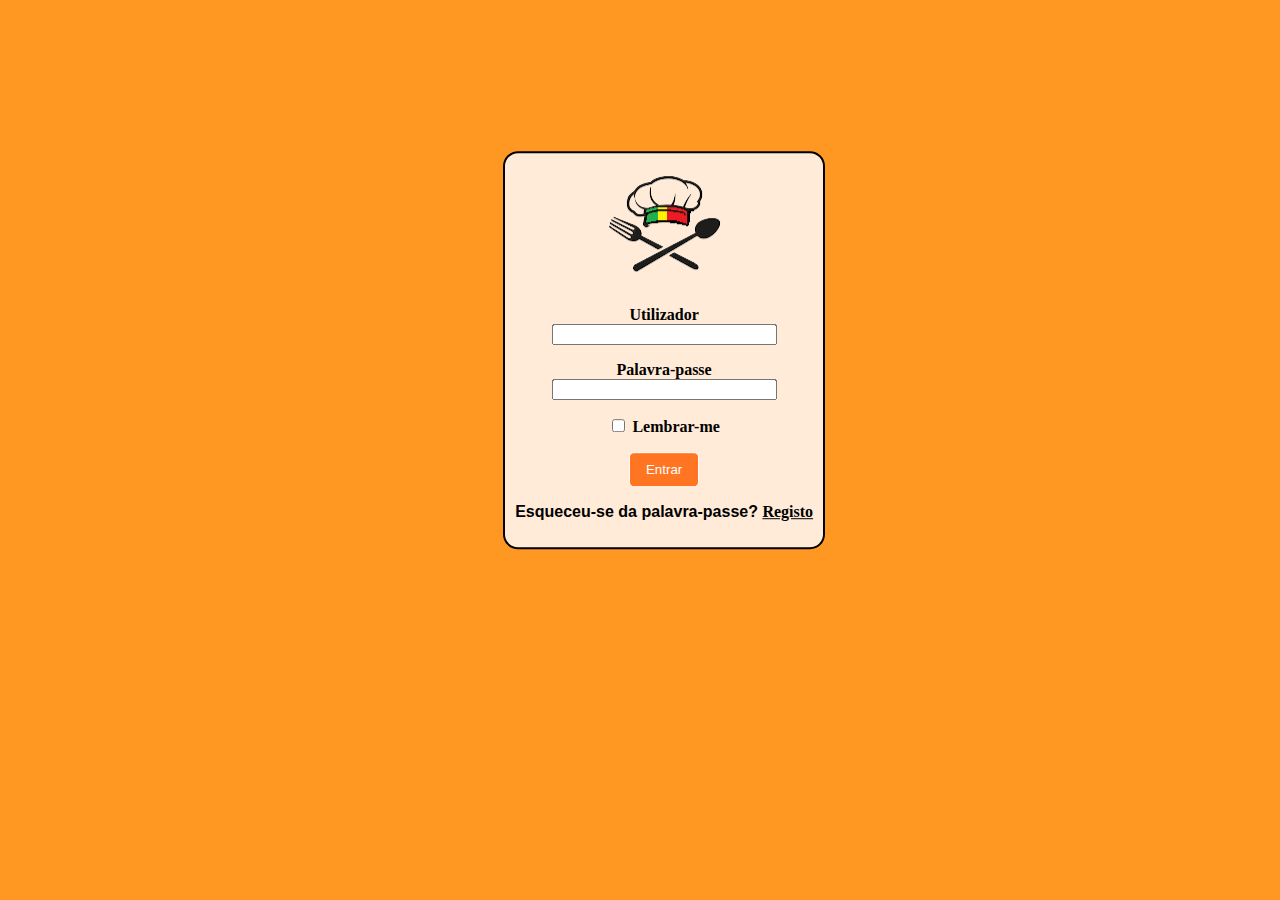
<file: src/main/webapp/index.html>
<!DOCTYPE html>
<html lang="pt">
<head>
    <title> Restaurante </title>
    <link rel="stylesheet" href="style.css">
    <meta charset="UTF-8">
</head>
<body>
    <form action="login.jsp" method="post">
        <div class="center1">
            <img src="imagens/logo.png" class="logo">
            <p style="text-align: center;"> <b>Utilizador</b> <br><input type="text" size="25" name="nome_utilizador"></p>
            <p style="text-align: center;"><b>Palavra-passe</b><br><input type="password" size="25" name="palavra_passe"> </p>
            <p style="text-align: center;"><input type="checkbox" name="remember"> Lembrar-me</p>
            <p style="text-align: center;"> <button type="submit" class="button1"> Entrar </button></p>
            <p style="text-align: center;"><p1> Esqueceu-se da palavra-passe? </p1> <a href="registo.html" class="button2"><b>Registo</b></a></p>
        </div>
    </form>
</body>
</html>
</file>
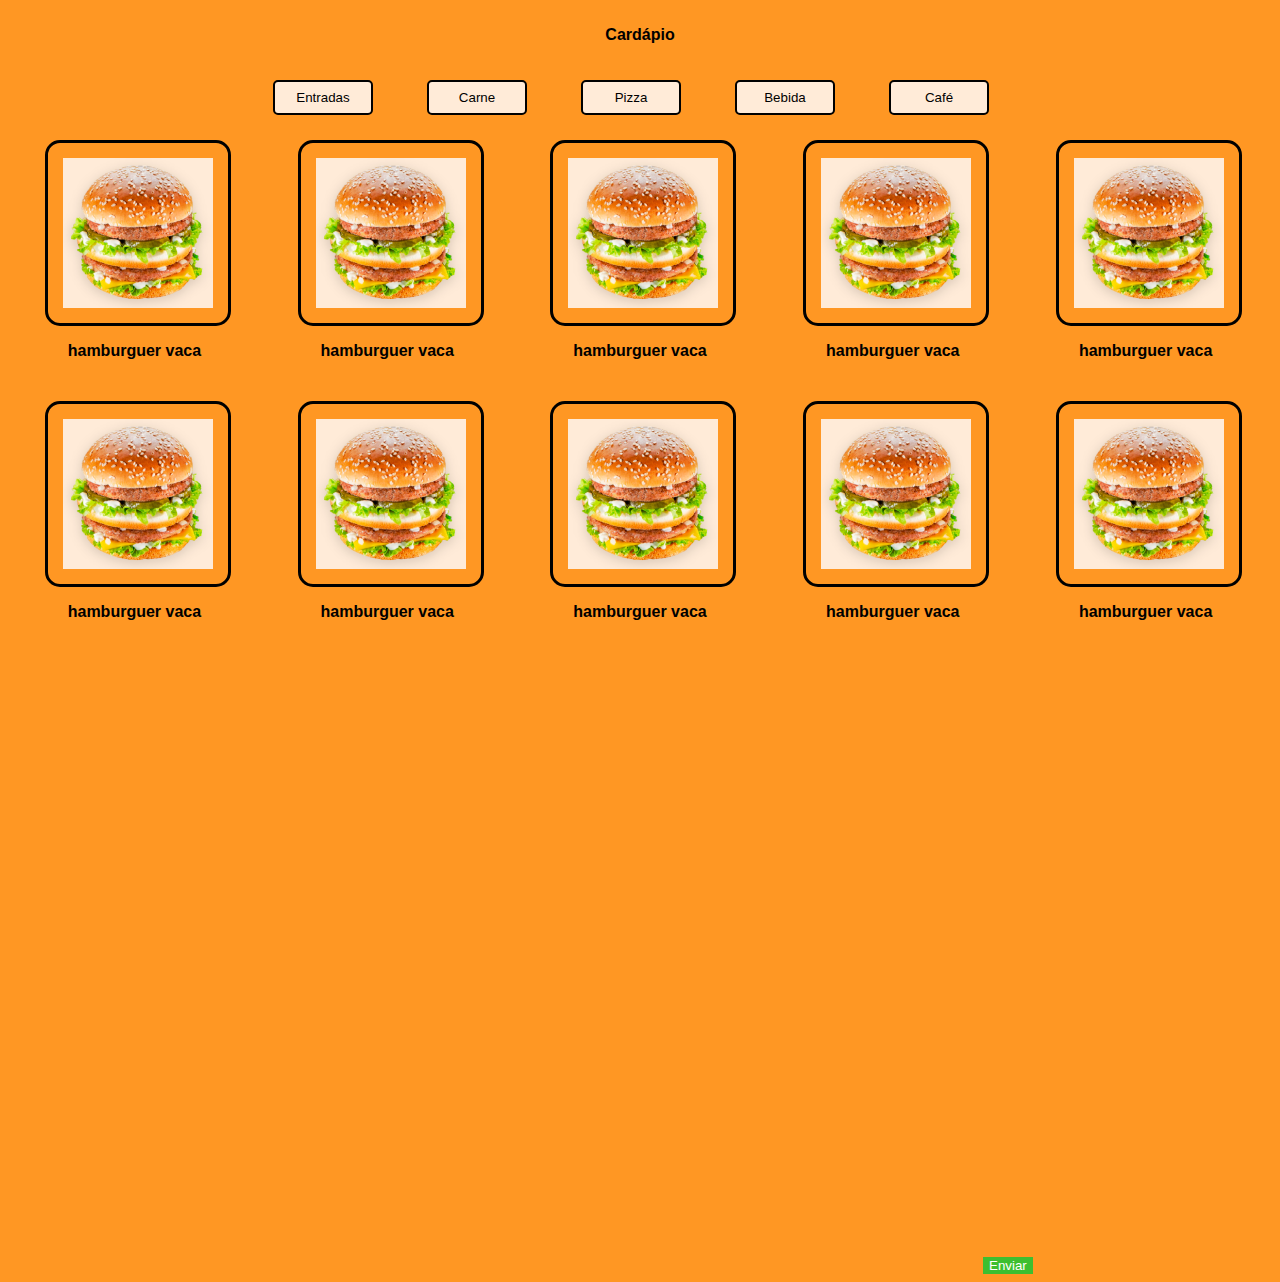
<file: src/main/webapp/cardapiocliente.html>
<!DOCTYPE html>
<html>
<head>
    <meta charset="UTF-8">
    <title> Restaurante </title>
    <link rel="stylesheet" href="styles/style.css">
    <style>   
      #image {  
      display: block;
      margin-top: 25px;  
      margin-left: auto;  
      margin-right: 30px;  
      border: 3px solid;
      color: black;
      border-radius: 15px;
      padding: 15px; 
      width: 150px;
      height: 150px;
      }  
      </style>  
</head>
<body>
 <form> 
      <div class="center6">
      <br>
      <center><p1> <b> Cardápio </b></p1></center>
        <br>
        <br>
        <div style="margin-left: 265px;">
          <button class="button4" style="margin-right: 50px;">
            Entradas
          </button>
          <button class="button4" style="margin-right: 50px;">
            Carne
          </button>
          <button class="button4"style="margin-right: 50px;">
            Pizza
          </button>
          <button class="button4"style="margin-right: 50px;">
            Bebida
          </button>
          <button class="button4"style="margin-right: 50px;">
            Café
          </button>
        </div>
      <div class="centrarvh"> 
        <div class="row">
            <div class="column">
              <img src="imagens/hamburguer.png" id ="image"  >
              <p> hamburguer vaca </p>
            </div>
            <div class="column">
              <img src="imagens/hamburguer.png" id ="image" >
              <p> hamburguer vaca </p>
            </div>
            <div class="column">
              <img src="imagens/hamburguer.png" id ="image" >
              <p> hamburguer vaca </p>
            </div>
            <div class="column">
              <img src="imagens/hamburguer.png" id ="image"  >
              <p> hamburguer vaca </p>
            </div>
            <div class="column">
              <img src="imagens/hamburguer.png" id ="image"  >
              <p> hamburguer vaca </p>
            </div>
        </div>
        <div class="row">
            <div class="column">
                <img src="imagens/hamburguer.png" id ="image" >
                <p> hamburguer vaca </p>
              </div>
              <div class="column">
                <img src="imagens/hamburguer.png" id ="image" >
                <p> hamburguer vaca </p>
              </div>
              <div class="column">
                <img src="imagens/hamburguer.png" id ="image" >
                <p> hamburguer vaca </p>
              </div>
              <div class="column">
                <img src="imagens/hamburguer.png" id ="image"  >
                <p> hamburguer vaca </p>
              </div>
              <div class="column">
                <img src="imagens/hamburguer.png" id ="image"  >
                <p> hamburguer vaca </p>
              </div>
        </div>
      </div>

        <button type="submit" class="button3" formaction="editarcardapio.html" style="margin-top: 620px; margin-left: 975px; margin-right: 20px; color: white; border: 0px; background-color: #3DBF30">
          Enviar  
        </button>
        
    </div>
  </form>
</body>
</html>
</file>
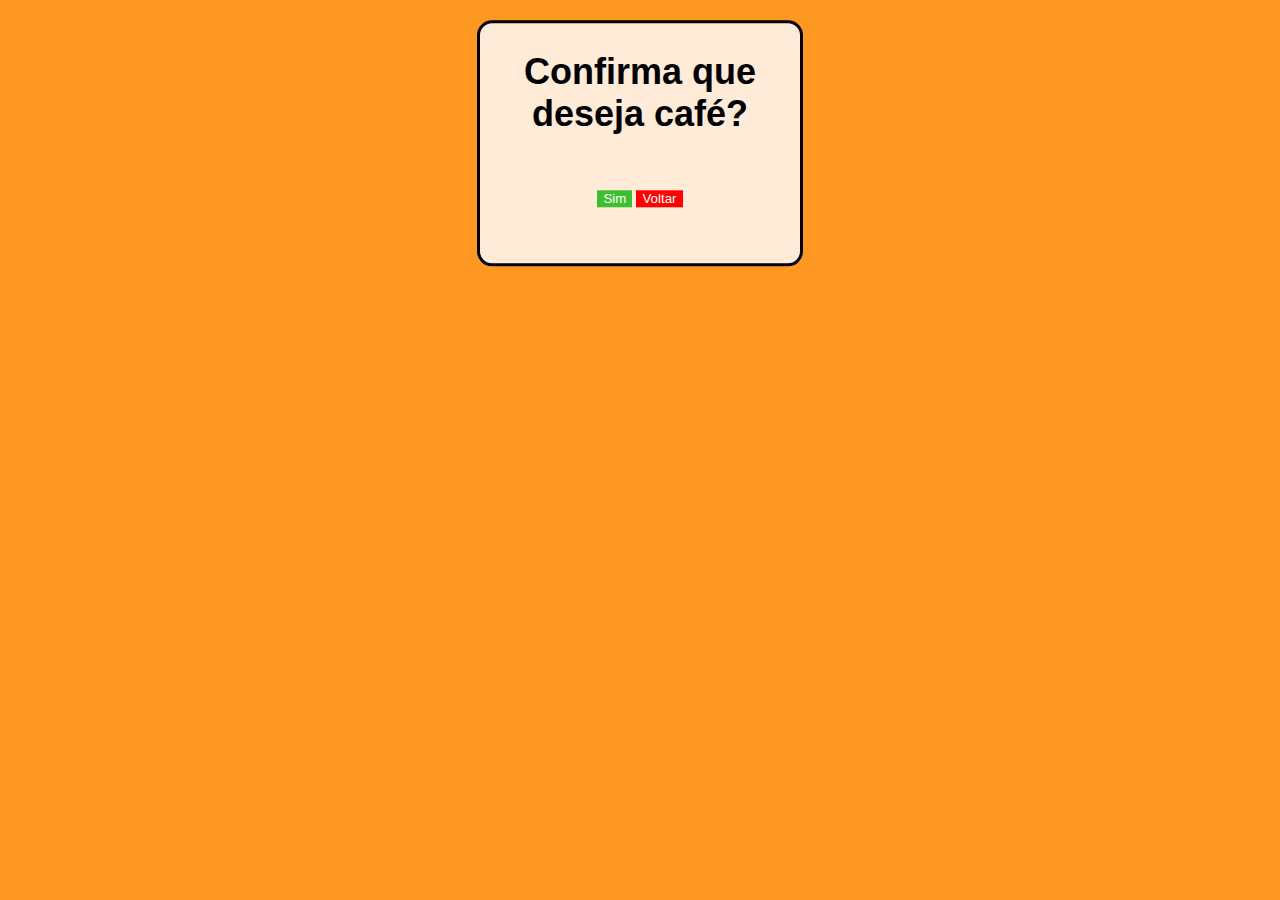
<file: src/main/webapp/deseja_cafe.html>
<!DOCTYPE html>
<html>
<head>
    <meta charset="UTF-8">
    <title> Restaurante </title>
    <link rel="stylesheet" href="styles/style.css">
</head>
<body>
    <form>
        <div class="centrarvh">
            <div class="center8"> 
                <br>
                <center> 
                <p1>Confirma que deseja café?</p1>
                <br>
                <br>
                <br>
                <br>
                <button type="submit" class="button3" formaction="cardapiocliente.html" style="color: white; border: 0px; background-color: #3DBF30 ">
                    Sim  
                </button>
                <button type="submit" class="button3" formaction="editarcardapio.html" style="color: white; border: 0px; background-color: red ">
                    Voltar  
                </button>
                </center>
            </div>
        </div>
    </form>
</body>
</html>
</file>
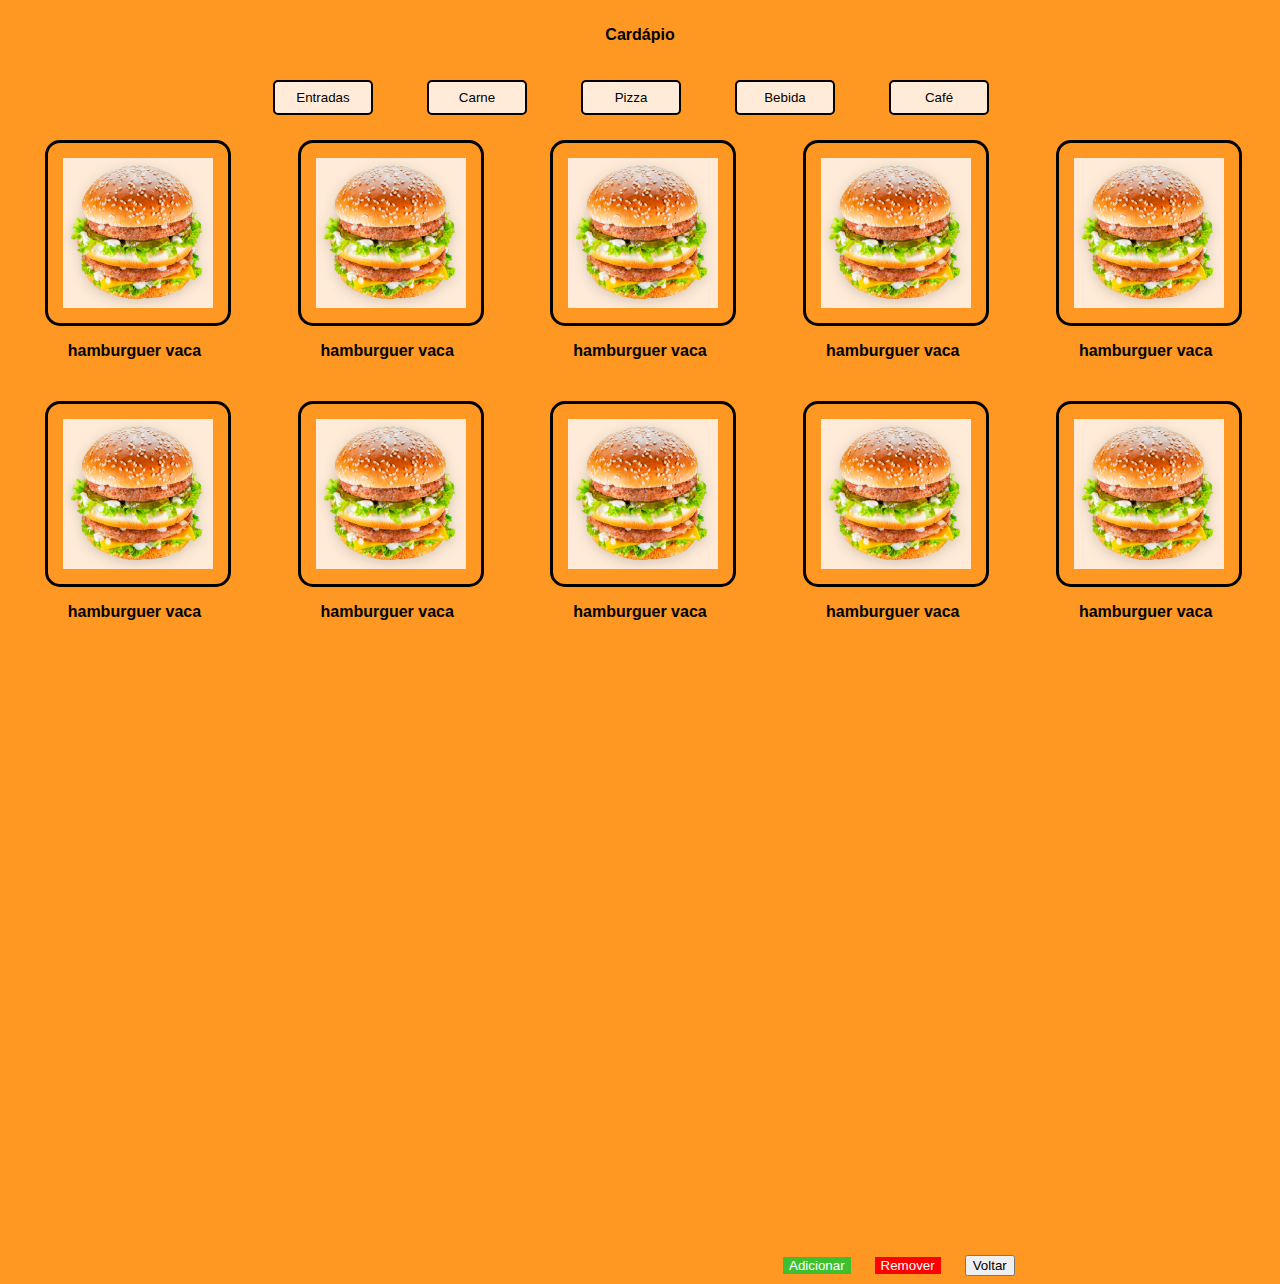
<file: src/main/webapp/editarcardapio.html>
<!DOCTYPE html>
<html>
<head>
  <meta charset="UTF-8">
    <title> Restaurante </title>
    <link rel="stylesheet" href="styles/style.css">
    <style>   
      #image {  
      display: block;
      margin-top: 25px;  
      margin-left: auto;  
      margin-right: 30px;  
      border: 3px solid;
      color: black;
      border-radius: 15px;
      padding: 15px; 
      width: 150px;
      height: 150px;
      }  
      </style>  
</head>
<body>
  <form>
    <div class="center6">
      <br>
      <center><p1> <b> Cardápio </b></p1></center>
        <br>
        <br>
        <div style="margin-left: 265px;">
          <button class="button4" style="margin-right: 50px;">
            Entradas
          </button>
          <button class="button4" style="margin-right: 50px;">
            Carne
          </button>
          <button class="button4"style="margin-right: 50px;">
            Pizza
          </button>
          <button class="button4"style="margin-right: 50px;">
            Bebida
          </button>
          <button class="button4"style="margin-right: 50px;" formaction="deseja_cafe.html">
            Café
          </button>
        </div>
      <div class="centrarvh"> 
        <div class="row">
            <div class="column">
              <img src="imagens/hamburguer.png" id ="image"  >
              <p> hamburguer vaca </p>
            </div>
            <div class="column">
              <img src="imagens/hamburguer.png" id ="image" >
              <p> hamburguer vaca </p>
            </div>
            <div class="column">
              <img src="imagens/hamburguer.png" id ="image"  >
              <p> hamburguer vaca </p>
            </div>
            <div class="column">
              <img src="imagens/hamburguer.png" id ="image"  >
              <p> hamburguer vaca </p>
            </div>
            <div class="column">
              <img src="imagens/hamburguer.png" id ="image"  >
              <p> hamburguer vaca </p>
            </div>
        </div>
        <div class="row">
            <div class="column">
                <img src="imagens/hamburguer.png" id ="image"  >
                <p> hamburguer vaca </p>
              </div>
              <div class="column">
                <img src="imagens/hamburguer.png" id ="image"  >
                <p> hamburguer vaca </p>
              </div>
              <div class="column">
                <img src="imagens/hamburguer.png" id ="image"  >
                <p> hamburguer vaca </p>
              </div>
              <div class="column">
                <img src="imagens/hamburguer.png" id ="image"  >
                <p> hamburguer vaca </p>
              </div>
              <div class="column">
                <img src="imagens/hamburguer.png" id ="image"  >
                <p> hamburguer vaca </p>
              </div>
        </div>
      </div>

        <button type="submit" class="button3" formaction="adicionar_cardapio.html" style="margin-top: 620px; margin-left: 775px; margin-right: 20px; color: white; border: 0px; background-color: #3DBF30">
          Adicionar  
        </button>
        <button type="submit" class="button3" style=" margin-right: 20px; color: white; border: 0px; background-color: red;">
          Remover
        </button>
        <button type="submit" formaction="painel.html" class="button3">
          Voltar
        </button>
         
    </div>
  </form>
</body>
</html>
</file>
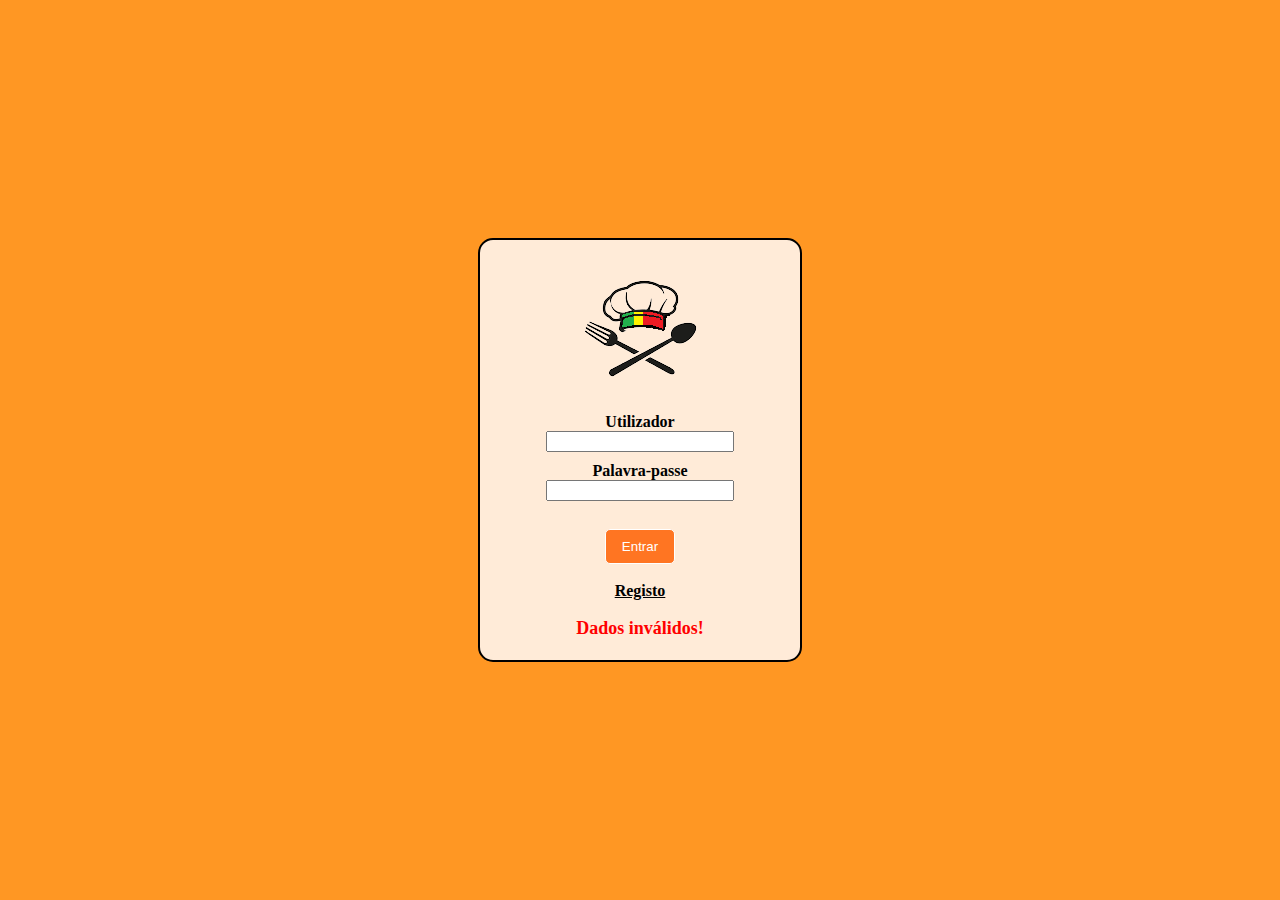
<file: src/main/webapp/iindex.html>
<!DOCTYPE html>
<html lang="pt">
<head>
    <title> Restaurante </title>
    <link rel="stylesheet" href="styles/login.css">
    <meta charset="UTF-8">
</head>
<body>
<form action="login.jsp" method="post">
    <div class="center">
        <br><img src="imagens/logo.png" class="logo"><br>
        Utilizador <br><input type="text" name="nome_utilizador"><br>
        Palavra-passe <br><input type="password" name="palavra_passe"><br>
        <br><button type="submit" class="button"> Entrar </button><br>
        <br><a href="registo.html" class="button2"> Registo </a>
        <p style="color: red; font-size: 18px">Dados inválidos!</p>
    </div>
</form>
</body>
</html>
</file>
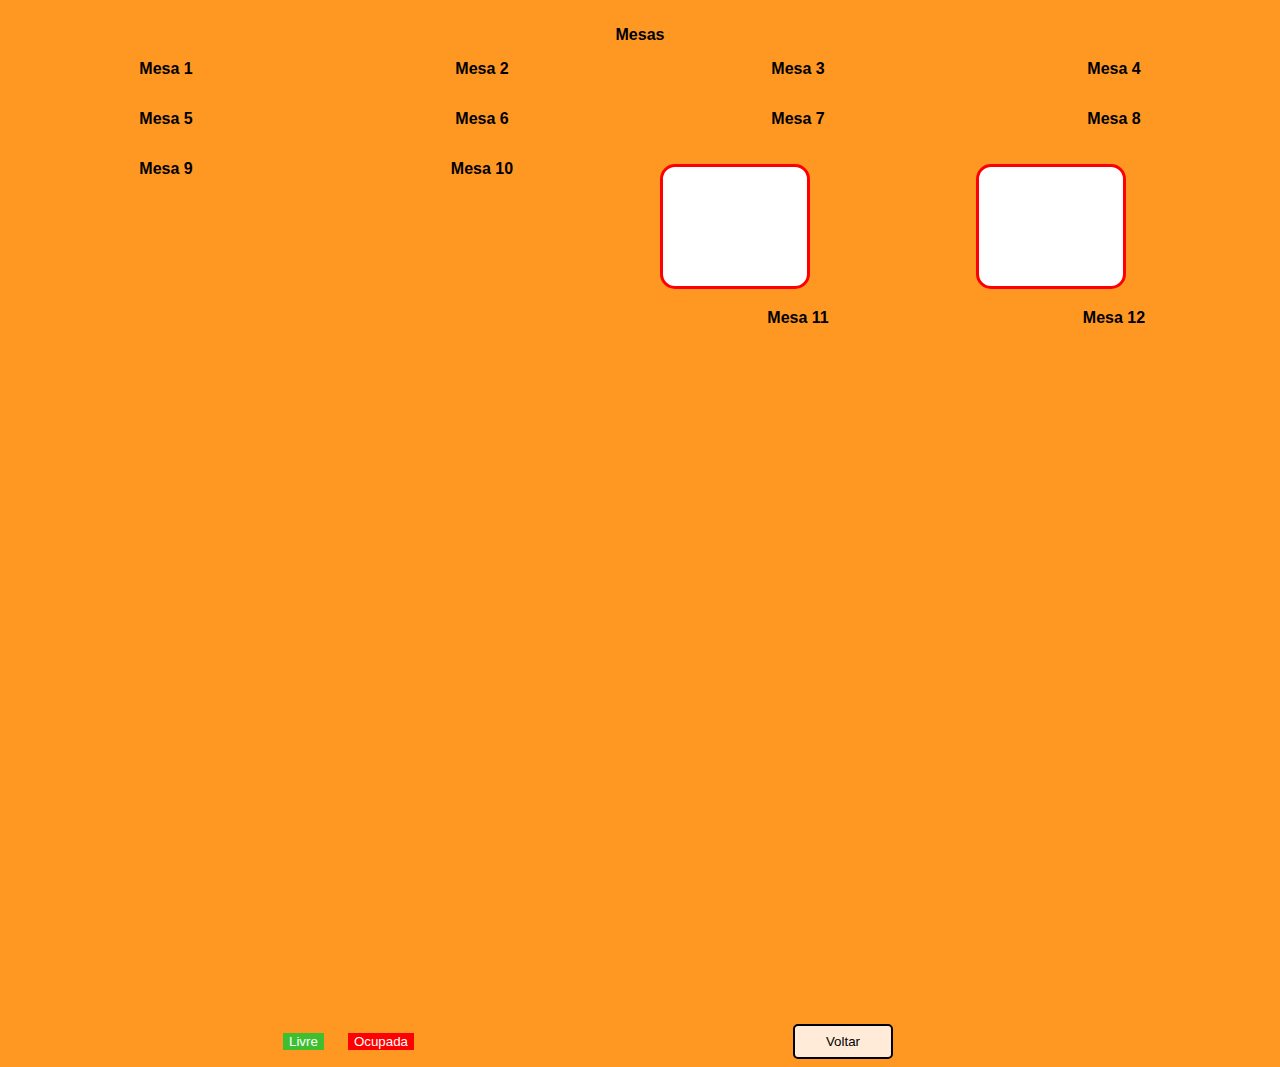
<file: src/main/webapp/mesas.html>
<!DOCTYPE html>
<html>
<head>
    <title> Restaurante </title>
    <link rel="stylesheet" href="styles/style.css">
    <meta charset="UTF-8">
</head>
<body>
  <form>
    <div class="center6">
        <br>    
        <center> <p1> Mesas </p1> </center>
    
        <div class="centrarvh">
            <div class="row">
            <div class="column">
              <div class="box"> </div>
              <p> Mesa 1</p>
            </div>
            <div class="column">
                <div class="box"> </div>
                <p> Mesa 2</p>
            </div>
            <div class="column">
                <div class="box"> </div>
                <p> Mesa 3</p>
            </div>
            <div class="column">
                <div class="box"> </div>
                <p> Mesa 4</p>
            </div>
          </div>
         <div class="row">
            <div class="column">
                <div class="box"> </div>
                <p> Mesa 5</p>
              </div>
              <div class="column">
                <div class="box"> </div>
                <p> Mesa 6</p>
              </div>
              <div class="column">
                <div class="box"> </div>
                <p> Mesa 7</p>
              </div>
              <div class="column">
                <div class="box"> </div>
                <p> Mesa 8</p>
              </div>
         </div>
         <div class="row">
            <div class="column">
                <div class="box"> </div>
                <p> Mesa 9</p>
              </div>
              <div class="column">
                <div class="box"> </div>
                <p> Mesa 10</p>
              </div>
              <div class="column">
                <div class="box1"> </div>
                <p> Mesa 11</p>
              </div>
              <div class="column">
                <div class="box1"> </div>
                <p> Mesa 12</p>
              </div>
         </div>
     </div>
     <button type="submit" class="button3" style="margin-top: 690px; margin-left: 275px; margin-right: 20px; color: white; border: 0px; background-color: #3DBF30">
        Livre  
      </button>

     <button type="submit" class="button3" style=" margin-right: 375px; color: white; border: 0px; background-color: red;">
        Ocupada
      </button>

      <button class="button4" type="submit" formaction="painel.html" style="margin-right: 50px;">
        Voltar
      </button>

    </div>
  </form>
    

</body>
</html>
</file>
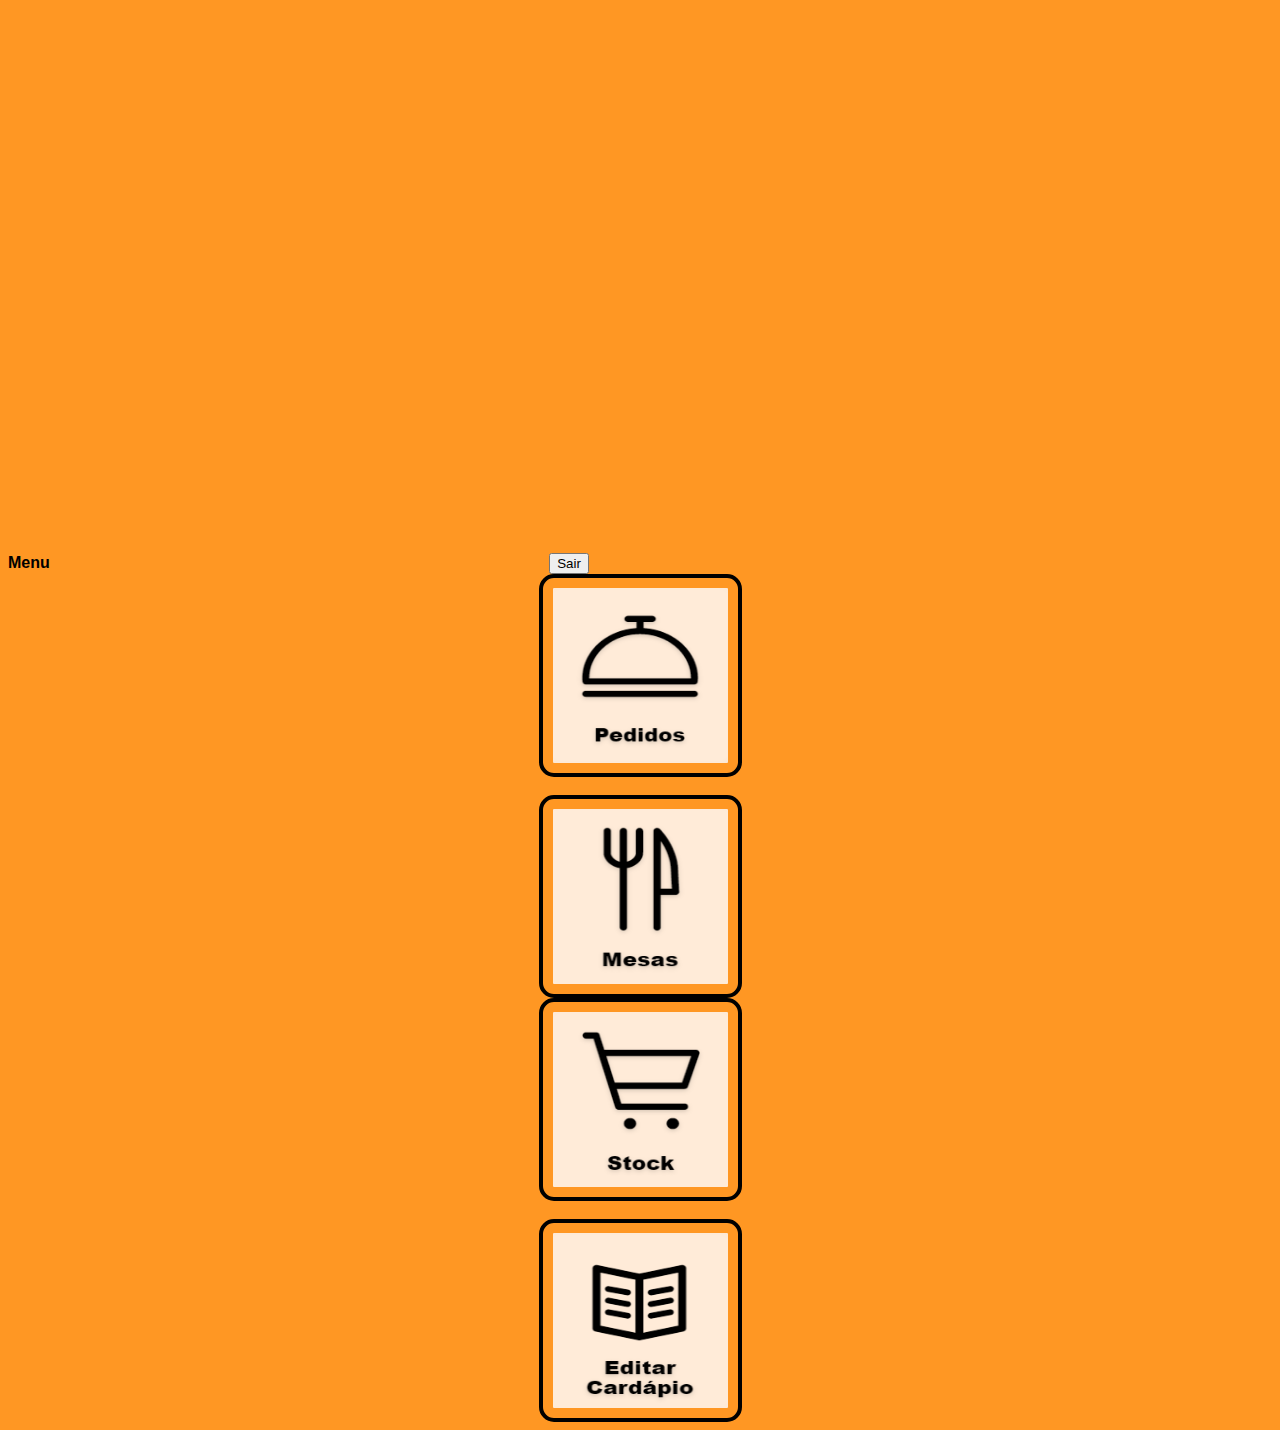
<file: src/main/webapp/painel.html>
<!DOCTYPE html>
<html>
<head>
    <title> Restaurante </title>
    <meta charset="UTF-8">
    <link rel="stylesheet" href="styles/style.css">
    <style type="text/css">
        img{
            width: 175px;
            height: 175px;
            display: block;
            margin: 0 auto;
            border: 4px solid;
            border-radius: 15px;
            padding: 10px;
            color: black;
        }
    </style>
</head>
<body>
    <form>
        <div class="centrarvh">
        <div class="center5">
        <p2> Menu </p2>
        <button formaction="index.html" formmethod="post" type="submit" class="button3" 
        style="margin-top: 545px; margin-left: 495px; margin-right: 15px; ">
            Sair
        </button>
    
     <div class="center3">  
        <a href="pedido.html">
        <img src="imagens/pedido.png">
        </a>
        <br>
        <a href="mesas.html">
        <img src="imagens/mesas.png">
        </a>
     </div>
     <div class="center4">    
        <a href="stock.html">
        <img src="imagens/stock.png">
        </a>
        <br>
        <a href="editarcardapio.html">
        <img src="imagens/editarcardapio.png">
        </a>    
    </div>
</div>
</div>
    </form>
    

</body>
</html>
</file>
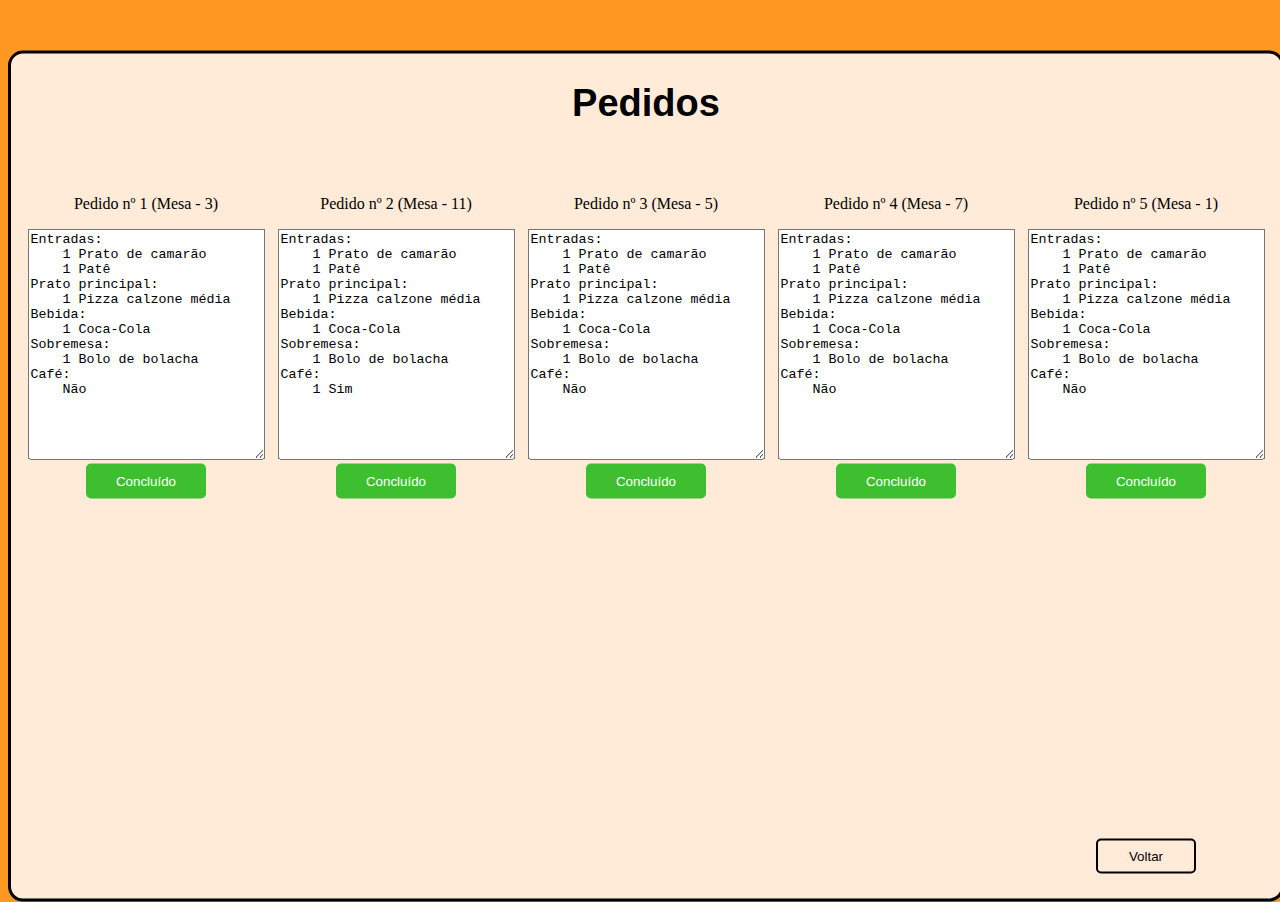
<file: src/main/webapp/pedido.html>
<!DOCTYPE html>
<html>
<head>
    <meta charset="UTF-8">
    <title> Restaurante </title>
    <link rel="stylesheet" href="style.css">
</head>
<body>
    <form> 
    <div class="center6">
        <br>
        <center><p1>Pedidos</p1></center>
        <br>
        <br>
        <br>
        <center>
        <div class="row">
            <div class="column1">
               <p> Pedido nº 1 (Mesa - 3)</p>
                <textarea  rows="15" cols="27" >
Entradas:
    1 Prato de camarão
    1 Patê
Prato principal:
    1 Pizza calzone média
Bebida:
    1 Coca-Cola
Sobremesa:
    1 Bolo de bolacha
Café:
    Não 
                </textarea>
                
                <button type="submit" class="button3"  style="color: white; border: 0px; background-color: #3DBF30">
                    Concluído
                </button>
            </div>
            
            <div class="column1">
                 <p> Pedido nº 2 (Mesa - 11)</p>
                <textarea  rows="15" cols="27">
Entradas:
    1 Prato de camarão
    1 Patê
Prato principal:
    1 Pizza calzone média
Bebida:
    1 Coca-Cola
Sobremesa:
    1 Bolo de bolacha
Café:
    1 Sim
                </textarea>
                
                <button type="submit" class="button3"  style="color: white; border: 0px; background-color: #3DBF30">
                    Concluído  
                </button>
            </div>
            <div class="column1">
                <p> Pedido nº 3 (Mesa - 5)</p>
                <textarea  rows="15" cols="27" >
Entradas:
    1 Prato de camarão
    1 Patê
Prato principal:
    1 Pizza calzone média
Bebida:
    1 Coca-Cola
Sobremesa:
    1 Bolo de bolacha
Café:
    Não 
                </textarea>
                
                <button type="submit" class="button3"  style="color: white; border: 0px; background-color: #3DBF30">
                    Concluído  
                </button>
            </div>
            <div class="column1">
                <p> Pedido nº 4 (Mesa - 7)</p>
                <textarea  rows="15" cols="27" >
Entradas:
    1 Prato de camarão
    1 Patê
Prato principal:
    1 Pizza calzone média
Bebida:
    1 Coca-Cola
Sobremesa:
    1 Bolo de bolacha
Café:
    Não 
                </textarea>
                
                <button type="submit" class="button3"  style="color: white; border: 0px; background-color: #3DBF30">
                    Concluído  
                </button>
            </div>
            <div class="column1">
                <p> Pedido nº 5 (Mesa - 1)</p>
                <textarea  rows="15" cols="27" >
Entradas:
    1 Prato de camarão
    1 Patê
Prato principal:
    1 Pizza calzone média
Bebida:
    1 Coca-Cola
Sobremesa:
    1 Bolo de bolacha
Café:
    Não 
                </textarea>
                
                <button type="submit" class="button3"  style="color: white; border: 0px; background-color: #3DBF30">
                    Concluído  
                </button>
            </div>
          </div>
        </center>
          <button class="button4" type="submit" formaction="painel.html" style="margin-top: 340px; margin-left: 1075px">
            Voltar
          </button>
      
    </div>

</form>
</body>
</html>
</file>
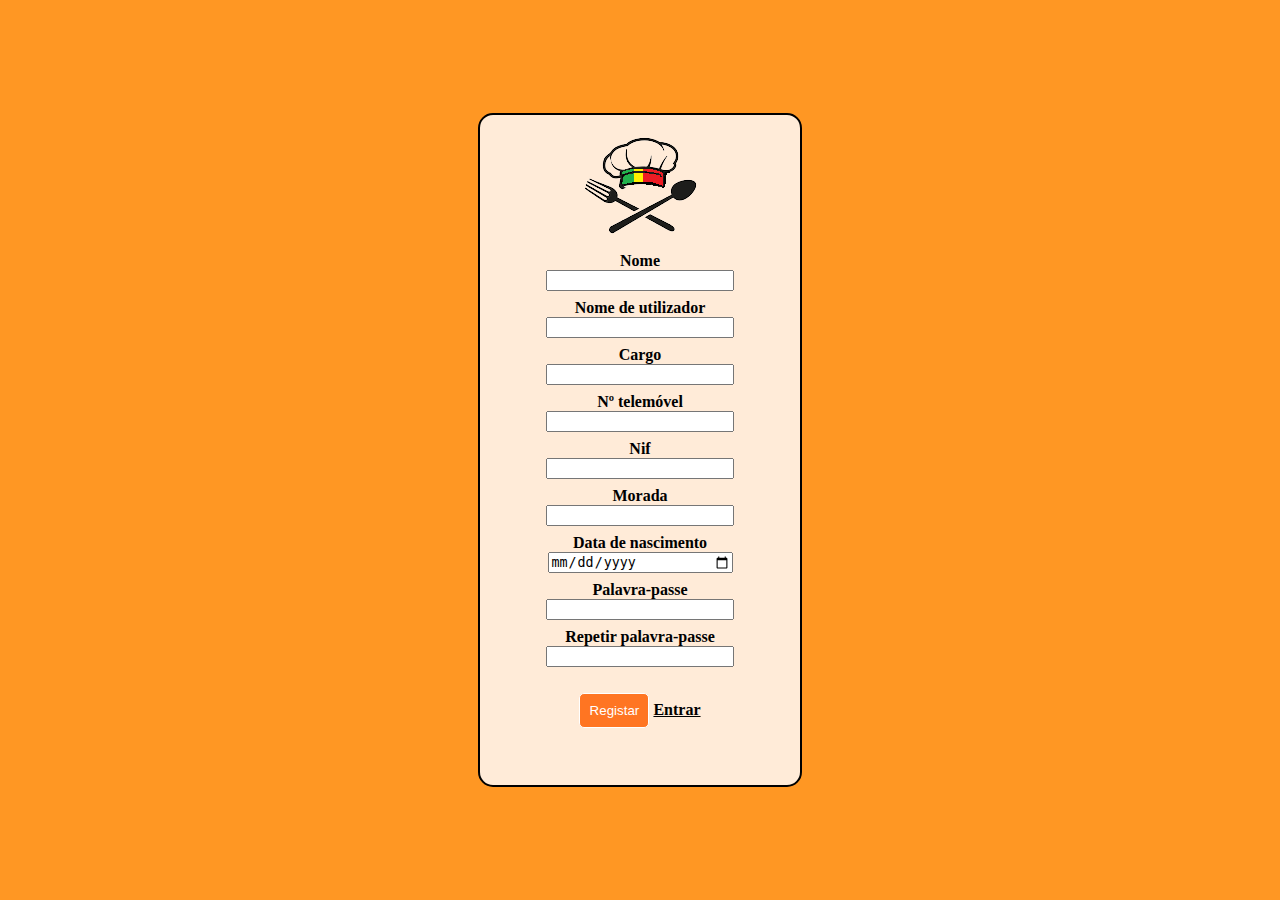
<file: src/main/webapp/registo.html>
<!DOCTYPE html>
<html>
<head>
    <title>Restaurante</title>
    <link rel="stylesheet" href="styles/registo.css">
    <meta charset="UTF-8">
    <script>
        function validateForm() {
            var password = document.getElementById("password").value;
            var confirmPassword = document.getElementById("confirm-password").value;

            if (password.length < 8) {
                document.getElementById("errorMessage").innerHTML = "A senha deve ter pelo menos 8 caracteres.";
                document.getElementById("errorMessage").style.display = "block";
                return false;
            }

            if (password !== confirmPassword) {
                document.getElementById("errorMessage").innerHTML = "As senhas não coincidem.";
                document.getElementById("errorMessage").style.display = "block";
                return false;
            }
        }
    </script>
</head>
<body>
<form method="post" action="registo.jsp" onsubmit="return validateForm()">
    <div class="center">
        <img src="imagens/logo.png" class="logo">
        <div class="form">
            Nome <br><input type="text" name="nome"><br>
            Nome de utilizador <br><input type="text" name="nome_utilizador"><br>
            Cargo <br><input type="text" name="cargo"><br>
            Nº telemóvel <br><input type="text" name="contacto"><br>
            Nif <br><input type="text" name="nif"><br>
            Morada <br><input type="text" name="morada"><br>
            Data de nascimento <br><input type="date" name="data_nascimento"><br>
            Palavra-passe <br><input type="password" name="palavra_passe" id="password"><br>
            Repetir palavra-passe <br><input type="password" name="confirm-password" id="confirm-password"><br>
        </div>
        <br><button type="submit" class="button">Registar</button>
        <a href="index.html" class="button2">Entrar</a>
        <p id="errorMessage" class="error-message" style="display: none;"></p>
    </div>
</form>
</body>
</html>
</file>
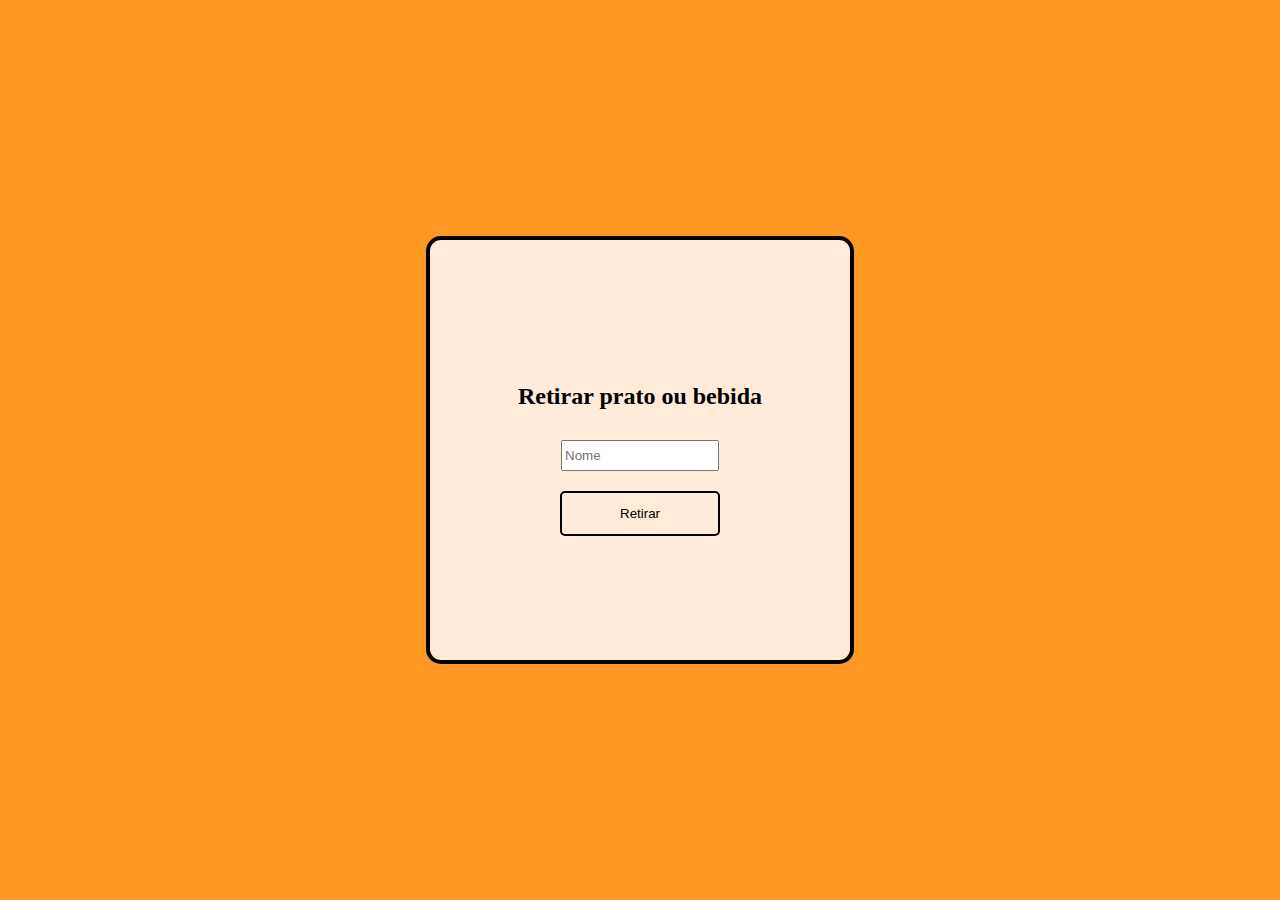
<file: src/main/webapp/retirarproduto.html>
<!DOCTYPE html>
<html lang="en">
<head>
    <title>Restaurante</title>
    <link rel="stylesheet" href="styles/retirarproduto.css">
    <meta charset="UTF-8">
</head>
<body>
<form method="post" action="retirarproduto.jsp">
    <div class="center">
        <h2>Retirar prato ou bebida</h2>
        <input type="text" id="produto" name="produto" placeholder="Nome" required>
        <button class="button" type="submit">Retirar</button>
    </div>
</form>
</body>
</html>
</file>
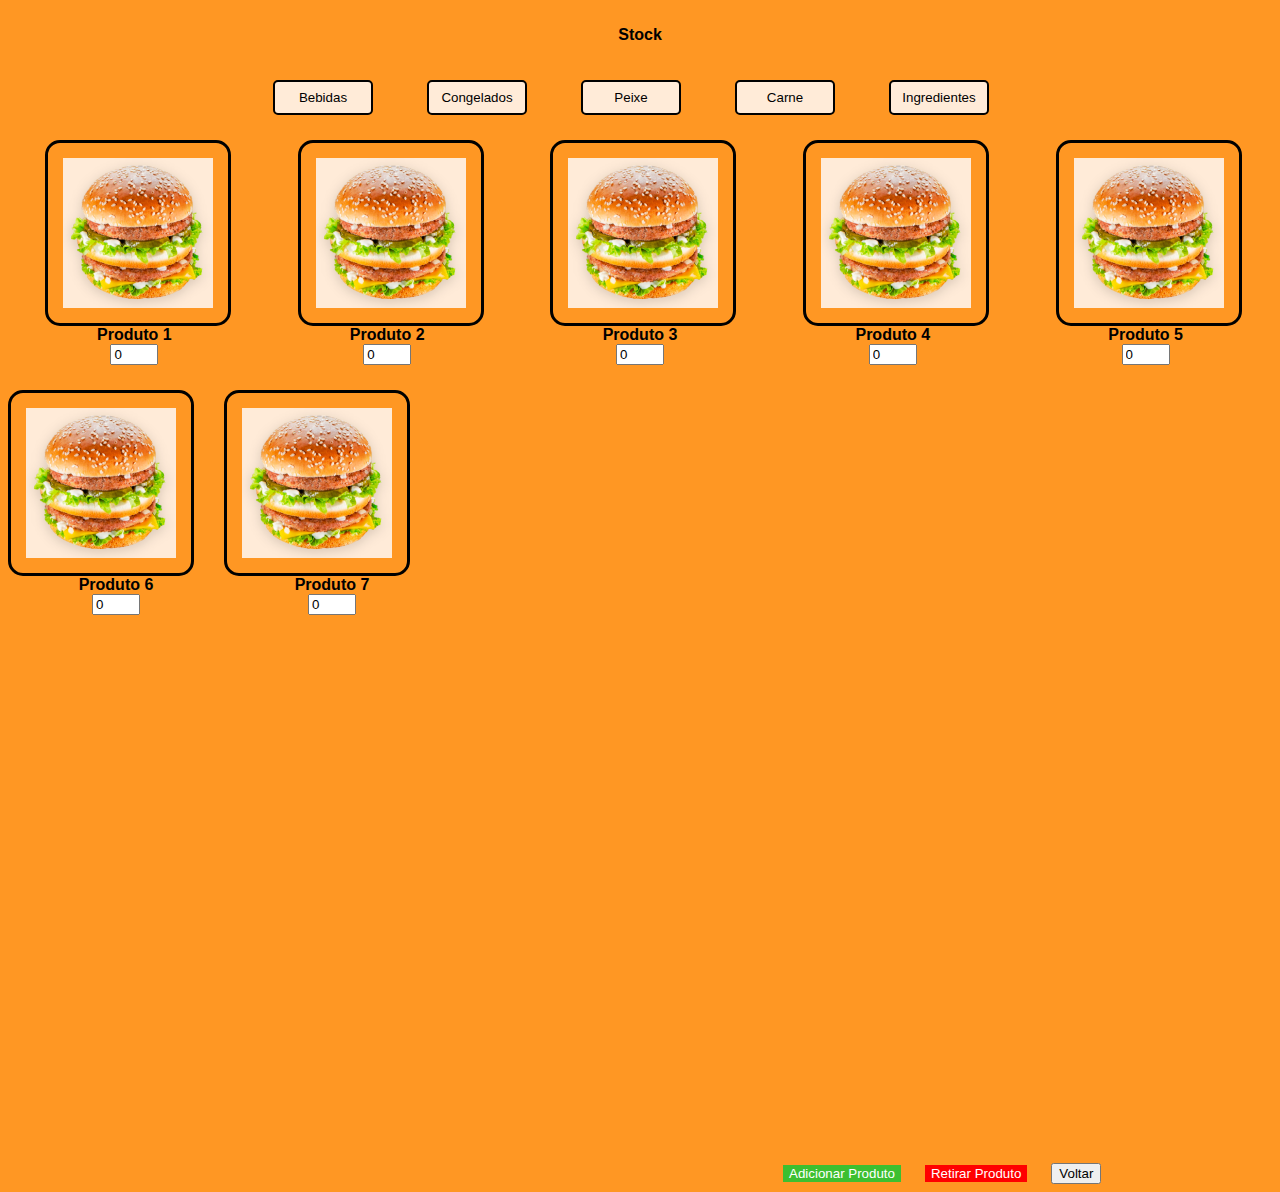
<file: src/main/webapp/stock.html>
<!DOCTYPE html>
<html>
<head>
    <meta charset="UTF-8">
    <title> Restaurante </title>
    <link rel="stylesheet" href="styles/style.css">
    <style>   
        #image {  
        display: block;
        margin-top: 25px;  
        margin-left: auto;  
        margin-right: 30px;  
        border: 3px solid;
        color: black;
        border-radius: 15px;
        padding: 15px; 
        width: 150px;
        height: 150px;
        }  
        </style>  
</head>
<body>
  <form> 
    <div class="center6">
        <br>
        <center> <p1>Stock</p1> </center>
        <br>
        <br>
        <div style="margin-left: 265px; margin-top: 0px;">
          <button class="button4" style="margin-right: 50px;">
            Bebidas
          </button>
          <button class="button4" style="margin-right: 50px;">
            Congelados
          </button>
          <button class="button4"style="margin-right: 50px;">
            Peixe
          </button>
          <button class="button4"style="margin-right: 50px;">
            Carne
          </button>
          <button class="button4"style="margin-right: 50px;">
            Ingredientes
          </button>
        </div>
        <div class="centrarvh"> 
        <div class="row">
            <div class="column">
              <img src="imagens/hamburguer.png" id ="image" >
              <center><p3> Produto 1</p3> <br> <input name="n" type="number" value="0" min="0" max="5" step="1"></center>
            </div>
            <div class="column">
              <img src="imagens/hamburguer.png" id ="image" >
              <center><p3> Produto 2</p3><br> <input name="n" type="number" value="0" min="0" max="5" step="1"></center>
            </div>
            <div class="column">
              <img src="imagens/hamburguer.png" id ="image" >
              <center><p3> Produto 3</p3><br> <input name="n" type="number" value="0" min="0" max="5" step="1"></center>
            </div>
            <div class="column">
              <img src="imagens/hamburguer.png" id ="image">
              <center><p3> Produto 4</p3><br> <input name="n" type="number" value="0" min="0" max="5" step="1"></center>
            </div>
            <div class="column">
              <img src="imagens/hamburguer.png" id ="image" >
              <center><p3> Produto 5</p3><br> <input name="n" type="number" value="0" min="0" max="5" step="1"></center>
            </div>     
        </div>
        <div class="row">
          <div class="column1">
            <img src="imagens/hamburguer.png" id ="image" >
            <center><p3> Produto 6</p3><br> <input name="n" type="number" value="0" min="0" max="5" step="1"></center>
          </div>
          <div class="column1">
            <img src="imagens/hamburguer.png" id ="image" >
            <center><p3> Produto 7</p3><br> <input name="n" type="number" value="0" min="0" max="5" step="1"></center>
          </div>
        </div>
        </div>
        <button type="submit" class="button3" formaction="adicionar_produto.html" style="margin-top: 550px; margin-left: 775px; margin-right: 20px; color: white; border: 0px; background-color: #3DBF30">
          Adicionar Produto  
        </button>
        <button type="submit" class="button3" style=" margin-right: 20px; color: white; border: 0px; background-color: red;">
          Retirar Produto
        </button>
        <button type="submit" formaction="painel.html" class="button3">
          Voltar
        </button>
    </div>
  </form>
</body>
</html>
</file>
<file: src/main/webapp/style.css>
p1 {
    color: black;
    font-weight: bold;
    font-family: Arial;
    text-align: justify;
}

p2 {
    color: black;
    font-weight: bold;
    font-family: Arial;
    left: 25%;
    
}

body {
    background-color: #FF9723;
}

.button1 {
    background-color: #FF7522;
    border-radius: 5px;
    border: 1px solid;
    color: white;
    height: 35px;
    width: 70px;
    cursor: pointer;
}

.button2 {
    background-color: #FFEBD8;
    border-radius: 5px;
    color: black;
    height: 35px;
    width: 60px;
    cursor: pointer;
}

.button3 {
    background-color: #FFEBD8;
    border-radius: 5px;
    border: 2px solid;
    color: black;
    height: 35px;
    width: 120px;
    cursor: pointer;
}

.button4 {
    background-color: #FFEBD8;
    border-radius: 5px;
    border: 2px solid;
    color: black;
    height: 35px;
    width: 100px;
    cursor: pointer;
}

.center1 {
    background-color: #FFEBD8;
    border: 2px solid;
    position: absolute;
    top: 50%;
    left: 44%;
    transform: translate(0, -60%);
    padding: 10px;
    border-radius: 15px;
    margin: -60px 0 0 -60px;
}

.center1 p{
    color: black;
    font-weight: bold;
}

.center2 {
    background-color: #FFEBD8;
    border: 2px solid;
    position: absolute;
    top: 30%;
    left: 45%;
    width: 600px;
    padding: 10px;
    border-radius: 15px;
    margin: -50px 0 0 -250px;
}

.form-columns {
    display: flex;
}

.form-column {
    margin-left: 60px;
    margin-bottom: 40px;
    flex: 1;
}

.logo{
    display: block;
    margin: 0 auto;
}
.center3 {
    background-color: #FFEBD8;
    position: absolute;
    top: 55%;
    left: 22%;
    width: 200px;
    transform: translate(0, -50%);
    margin: -50px 0 0 -50px;
}

.center4 {
    background-color: #FFEBD8;
    position: absolute;
    top: 55%;
    left: 62%;
    width: 200px;
    transform: translate(0, -50%);
    margin: -50px 0 0 -50px;
}

.center5 {
    background-color: #FFEBD8;
    border: 3px solid;
    height: 600px;
    width: 625px;
    padding: 10px;
    border-radius: 15px;
    display: block;
    margin: 0 auto;
    transform: translate(0, 5%);
}

.center5 p{
    font-size: 36px;
    text-align: center;
}

.center6 {
    background-color: #FFEBD8;
    border: 3px solid;
    height: 825px;
    width: 1250px;
    padding: 10px;
    border-radius: 15px;
    display: block;
    margin: 0 auto;
    transform: translate(0, 5%);
}

.center6 p1{
    font-size: 38px;
}

.center7 {
    background-color: #FFEBD8;
    position: absolute;
    top: 55%;
    left: 38%;
    width: 120px;
    height: 120px;
    transform: translate(0, -50%);
    margin: -50px 0 0 -50px;
}

.center8 {
    background-color: #FFEBD8;
    border: 3px solid;
    height: 220px;
    width: 300px;
    padding: 10px;
    border-radius: 15px;
    display: block;
    margin: 0 auto;
    transform: translate(0, 5%);
}

.center8 p1{
    font-size: 36px;
    text-align: center;
}

.center9 {
    background-color: #FFEBD8;
    border: 3px solid;
    height: 825px;
    width: 1250px;
    padding: 10px;
    border-radius: 15px;
    display: block;
    margin: 0 auto;
    transform: translate(0, 5%);
}

.row {
    display: flex;
  }
  
.column {
    flex: 33.33%;
  }

.column1 p3{
    color: black;
    font-family: Arial;
    text-align: justify;
    font-weight: bold;

  }

.column p{
    color: black;
    font-weight: bold;
    font-family: Arial;
    text-align: center;
  }  

.column p3{
    color: black;
    font-family: Arial;
    text-align: justify;
    font-weight: bold;

  }   

.box{
    width: 150px;
    height: 125px;
    background: white;
    margin: 20px;
    box-sizing: border-box;
    font-size: 50px;
    border-radius: 15px;
    border: 3px solid;
    border-color: #3DBF30;
}

.box1{
    width: 150px;
    height: 125px;
    background: white;
    margin: 20px;
    box-sizing: border-box;
    font-size: 50px;
    border-radius: 15px;
    border: 3px solid;
    border-color: red;
}

.centrarvh {
    margin: 0;
    position: absolute;
    top: 50%;
    left: 50%;
    -ms-transform: translate(-50%, -50%);
    transform: translate(-50%, -50%);

  }
</file>
<file: src/main/webapp/styles/style.css>
p1 {
    color: black;
    font-weight: bold;
    font-family: Arial;
    text-align: justify;
}

p2 {
    color: black;
    font-weight: bold;
    font-family: Arial;
    left: 25%;
}

body {
    background-color: #FF9723;
}

.button4 {
    background-color: #FFEBD8;
    border-radius: 5px;
    border: 2px solid;
    color: black;
    height: 35px;
    width: 100px;
    cursor: pointer;
}

.center2 {
    background-color: #FFEBD8;
    border: 2px solid;
    position: absolute;
    top: 30%;
    left: 45%;
    width: 600px;
    padding: 10px;
    border-radius: 15px;
    margin: -50px 0 0 -250px;
}

.center7 {
    background-color: #FFEBD8;
    position: absolute;
    top: 55%;
    left: 38%;
    width: 120px;
    height: 120px;
    transform: translate(0, -50%);
    margin: -50px 0 0 -50px;
}

.center8 {
    background-color: #FFEBD8;
    border: 3px solid;
    height: 220px;
    width: 300px;
    padding: 10px;
    border-radius: 15px;
    display: block;
    margin: 0 auto;
    transform: translate(0, 5%);
}

.center8 p1{
    font-size: 36px;
    text-align: center;
}

.center9 {
    background-color: #FFEBD8;
    border: 3px solid;
    height: 825px;
    width: 1250px;
    padding: 10px;
    border-radius: 15px;
    display: block;
    margin: 0 auto;
    transform: translate(0, 5%);
}

.row {
    display: flex;
  }
  
.column {
    flex: 33.33%;
  }

.column1 p3{
    color: black;
    font-family: Arial;
    text-align: justify;
    font-weight: bold;
}

.column p{
    color: black;
    font-weight: bold;
    font-family: Arial;
    text-align: center;
  }  

.column p3{
    color: black;
    font-family: Arial;
    text-align: justify;
    font-weight: bold;

  }

.box1{
    width: 150px;
    height: 125px;
    background: white;
    margin: 20px;
    box-sizing: border-box;
    font-size: 50px;
    border-radius: 15px;
    border: 3px solid;
    border-color: red;
}
</file>
<file: src/main/webapp/styles/login.css>
body {
    background-color: #FF9723;
    display: flex;
    align-items: center;
    justify-content: center;
    height: 100vh;
    margin: 0;
}

input {
    margin-bottom: 10px;
    width: 180px;
}

.center {
    background-color: #FFEBD8;
    width: 300px;
    height: 400px;
    border: 2px solid;
    padding: 10px;
    border-radius: 15px;
    text-align: center;
    font-weight: bold;
}

.logo{
    display: block;
    margin: 0 auto;
}

.button {
    background-color: #FF7522;
    border-radius: 5px;
    border: 1px solid;
    color: white;
    height: 35px;
    width: 70px;
    cursor: pointer;
}

.button2 {
    background-color: #FFEBD8;
    border-radius: 5px;
    color: black;
    height: 35px;
    width: 60px;
    cursor: pointer;
}
</file>
<file: src/main/webapp/styles/registo.css>
body {
    background-color: #FF9723;
    display: flex;
    align-items: center;
    justify-content: center;
    height: 100vh;
    margin: 0;
}

input {
    margin-bottom: 8px;
    width: 180px;
}

.center {
    background-color: #FFEBD8;
    width: 300px;
    height: 650px;
    border: 2px solid;
    padding: 10px;
    border-radius: 15px;
    text-align: center;
    font-weight: bold;
}

.logo{
    display: block;
    margin: 0 auto;
}

.button {
    background-color: #FF7522;
    border-radius: 5px;
    border: 1px solid;
    color: white;
    height: 35px;
    width: 70px;
    cursor: pointer;
}

.button2 {
    background-color: #FFEBD8;
    border-radius: 5px;
    color: black;
    height: 35px;
    width: 60px;
    cursor: pointer;
}
</file>
<file: src/main/webapp/styles/retirarproduto.css>
body {
    background-color: #FF9723;
    display: flex;
    align-items: center;
    justify-content: center;
    height: 100vh;
    margin: 0;
}

h2 {
    margin-bottom: 30px;
}
.center {
    background-color: #FFEBD8;
    width: 400px;
    height: 400px;
    border: 4px solid;
    padding: 10px;
    border-radius: 15px;
    text-align: center;
    font-weight: bold;
    position: relative;
    display: flex;
    flex-direction: column;
    align-items: center;
    justify-content: center;
}

.button {
    background-color: #FFEBD8;
    border-radius: 5px;
    border: 2px solid;
    color: black;
    height: 45px;
    width: 160px;
    cursor: pointer;
    margin-top: 20px;
}

input {
    width: 150px;
    height: 25px;
}
</file>
